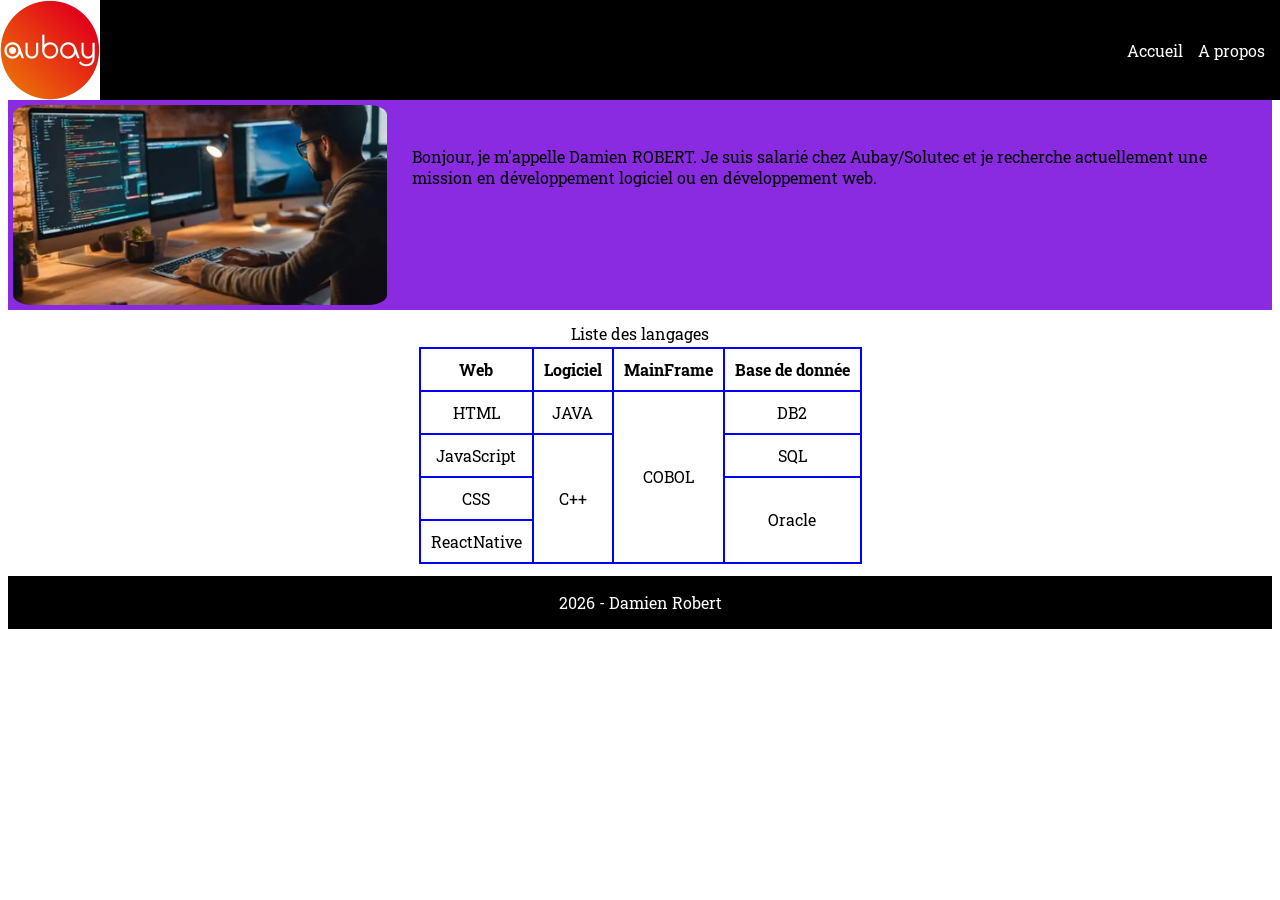
<file: index.html>
<!DOCTYPE html>
  <head>
    <meta charset="UTF-8" />
    <meta name="viewport" content="width=device-width" />
    <link href="style/style.css" rel="stylesheet">
    <link href="style/index.css" rel="stylesheet">
    <link rel="preconnect" href="https://fonts.googleapis.com">
    <link rel="preconnect" href="https://fonts.gstatic.com" crossorigin>
    <link href="https://fonts.googleapis.com/css2?family=Manrope:wght@200..800&family=Montserrat:ital,wght@0,100..900;1,100..900&family=Roboto+Slab:wght@100..900&display=swap" rel="stylesheet">
    <title>Vitrine personnel</title>
  </head>
  <header>
    <img src="images/logoAubay.jpg" alt="logo aubay - Solutec">
    <nav class="navigation">
        <a href="index.html">Accueil</a>
        <a href="aPropos.html">A propos</a>
    </nav>
  </header>
  <body>
        <div class="presentation">
            <img src="images/photoProfil.webp" alt="photo de moi">
            <p>Bonjour, je m'appelle Damien ROBERT. Je suis salarié chez Aubay/Solutec et je recherche actuellement une mission en développement logiciel ou en développement web.</p>
        </div>
        <div class="competence">
            <table>
                <caption>Liste des langages</caption>
                <tr>
                    <th>Web</th>
                    <th>Logiciel</th>
                    <th>MainFrame</th>
                    <th>Base de donnée</th>
                </tr>
                <tr>
                    <td>HTML</td>
                    <td>JAVA</td>
                    <td rowspan="4">COBOL</td>
                    <td>DB2</td>
                </tr>
                <tr>
                    <td>JavaScript</td>
                    <td rowspan="3">C++</td>
                    <td>SQL</td>
                </tr>
                <tr>
                    <td>CSS</td>
                    <td rowspan="2">Oracle</td>
                </tr>
                <tr>
                    <td>ReactNative</td>
                </tr>
            </table>
        </div>
  </body>
  <footer>
    <p>2026 - Damien Robert</p>
  </footer>
</html>
</file>
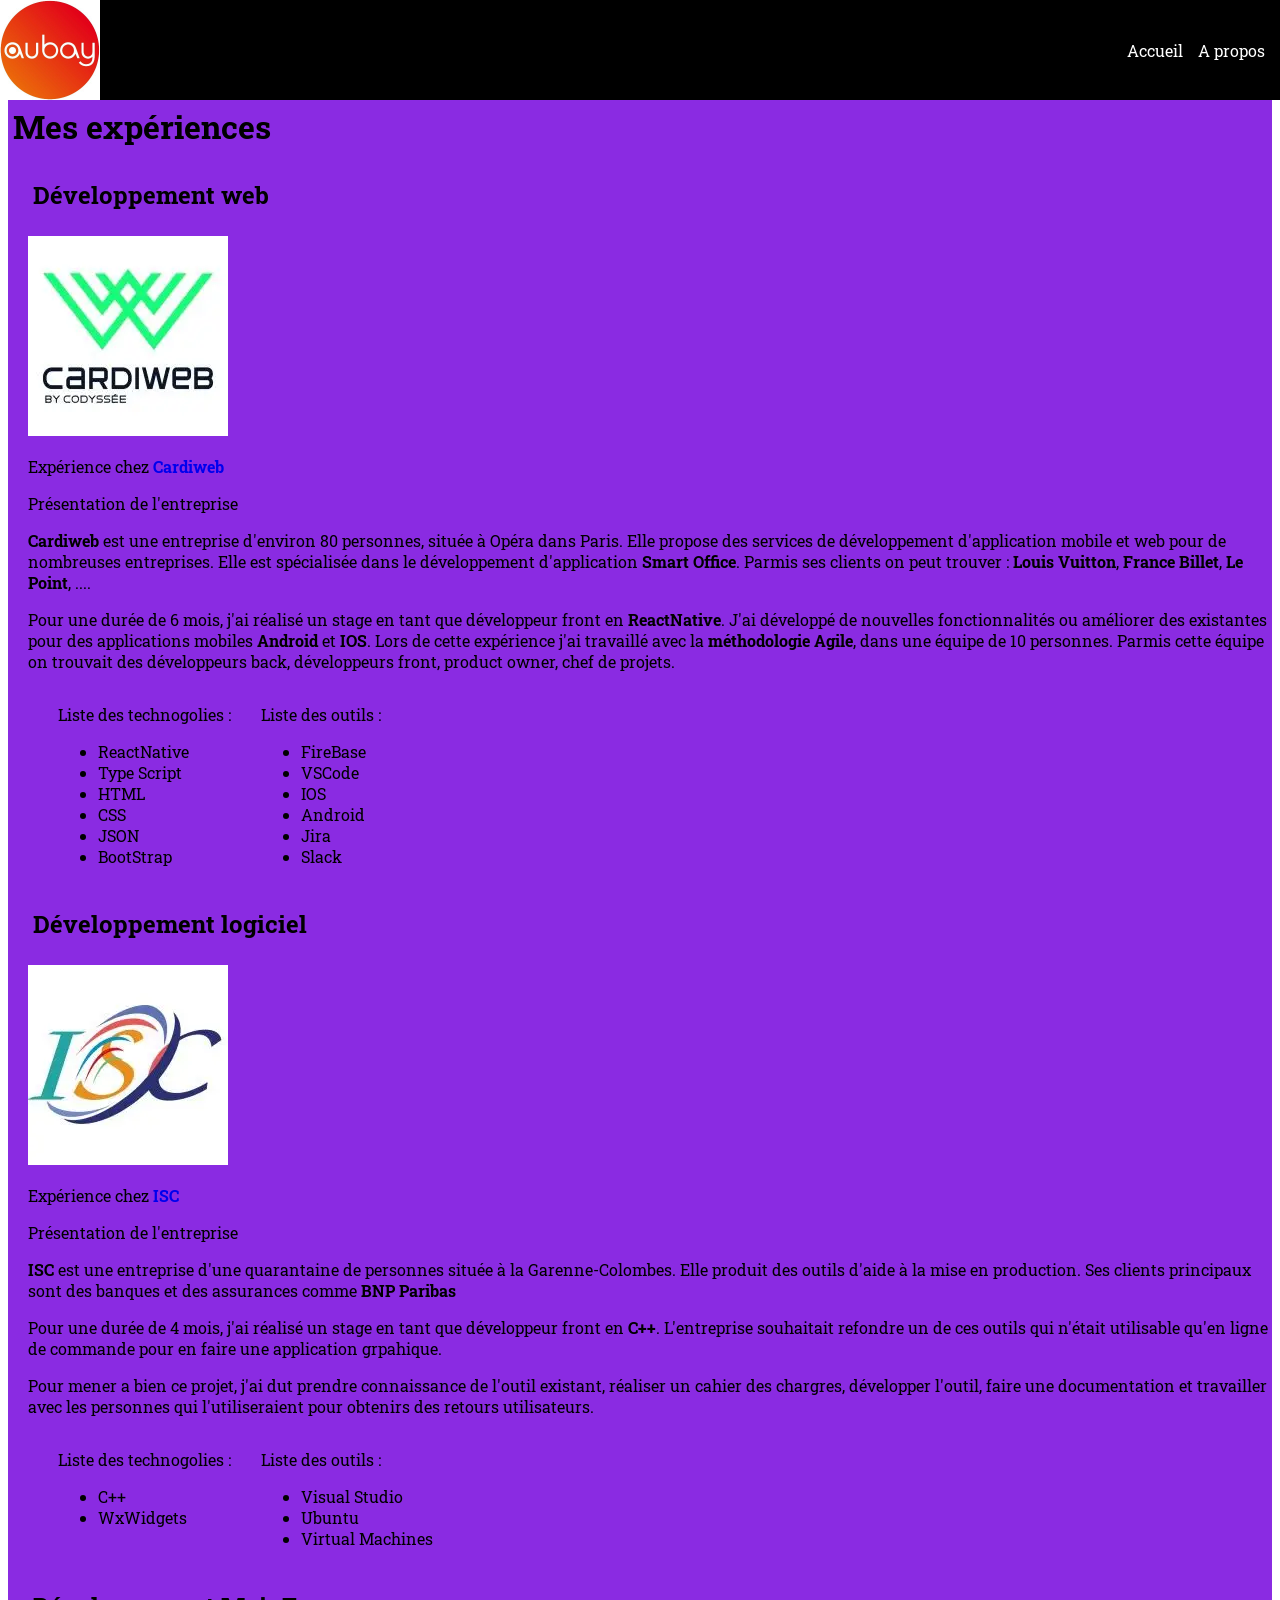
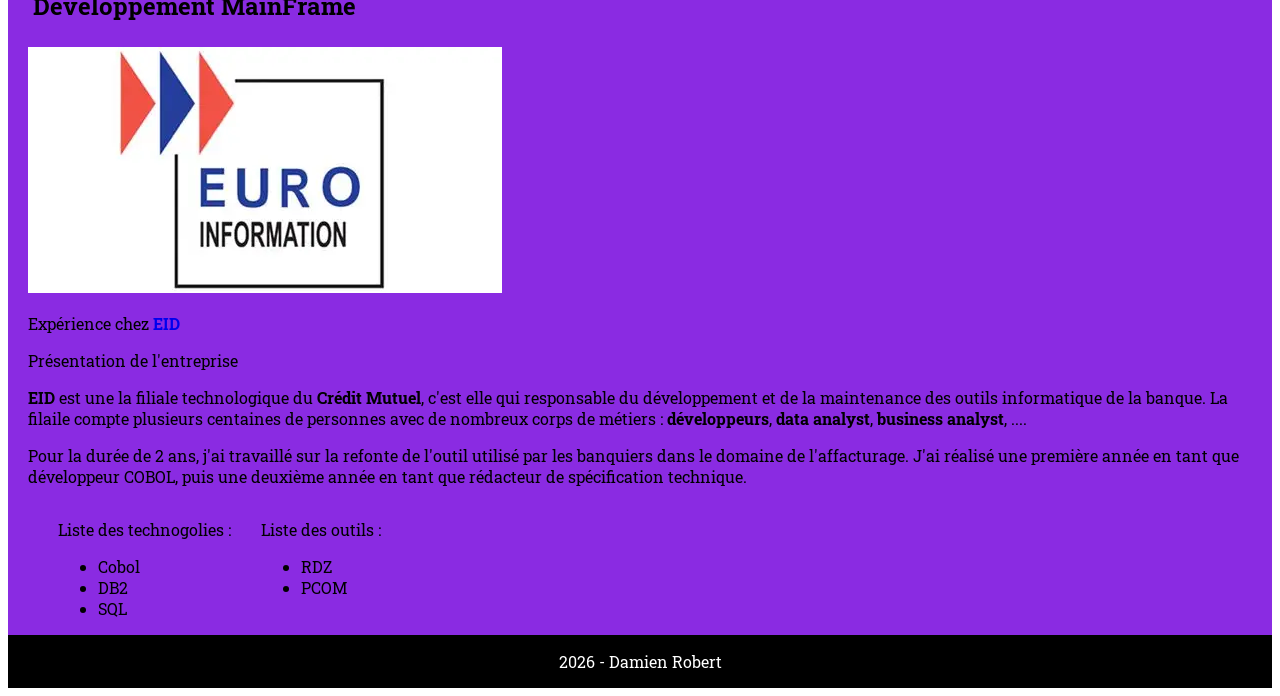
<file: aPropos.html>
<!DOCTYPE html>
  <head>
    <meta charset="UTF-8" />
    <meta name="viewport" content="width=device-width" />
    <link href="style/style.css" rel="stylesheet">
    <link href="style/aPropos.css" rel="stylesheet">
    <link rel="preconnect" href="https://fonts.googleapis.com">
    <link rel="preconnect" href="https://fonts.gstatic.com" crossorigin>
    <link href="https://fonts.googleapis.com/css2?family=Manrope:wght@200..800&family=Montserrat:ital,wght@0,100..900;1,100..900&family=Roboto+Slab:wght@100..900&display=swap" rel="stylesheet">
    <title>Vitrine personnel</title>
  </head>
  <header>
    <img src="images/logoAubay.jpg" alt="logo aubay - Solutec">
    <nav class="navigation">
        <a href="index.html">Accueil</a>
        <a href="aPropos.html">A propos</a>
    </nav>
  </header>
  <body>
    <div class="mesExperiences">
        <h1>Mes expériences</h1>
        <div class="paragraphe">
            <h2>Développement web</h2>
            <div class="pres">
                <img src="images/logoCardiweb.webp" alt="logo cardiweb">
                <p>Expérience chez <span><a href="https://www.cardiweb.com/" target="_blank">Cardiweb</a></span></p>
                <p>Présentation de l'entreprise</p>
                <p><span>Cardiweb</span> est une entreprise d'environ 80 personnes, située à Opéra dans Paris. Elle propose des services de développement d'application mobile et web pour de nombreuses
                entreprises. Elle est spécialisée dans le développement d'application <span>Smart Office</span>. Parmis ses clients on peut trouver : <span>Louis Vuitton</span>, <span>France Billet</span>, <span>Le Point</span>, ....</p>
                <p>Pour une durée de 6 mois, j'ai réalisé un stage en tant que développeur front en <span>ReactNative</span>. J'ai développé de nouvelles fonctionnalités ou améliorer des existantes pour des applications mobiles <span>Android</span> et <span>IOS</span>.
                Lors de cette expérience j'ai travaillé avec la <span>méthodologie Agile</span>, dans une équipe de 10 personnes. Parmis cette équipe on trouvait des développeurs back, développeurs front, product owner, chef de projets.</p>
                <div class="liste">
                    <div class="listeTechno">
                        <p>Liste des technogolies :</p>
                        <ul>
                            <li>ReactNative</li>
                            <li>Type Script</li>
                            <li>HTML</li>
                            <li>CSS</li>
                            <li>JSON</li>
                            <li>BootStrap</li>
                        </ul>
                    </div>
                    <div class="listeOutil">
                        <p>Liste des outils :</p>
                        <ul>
                            <li>FireBase</li>
                            <li>VSCode</li>
                            <li>IOS</li>
                            <li>Android</li>
                            <li>Jira</li>
                            <li>Slack</li>
                        </ul>
                    </div>
                </div>
            </div>
            <h2>Développement logiciel</h2>
            <div class="pres">
                <img src="images/logoISC.webp" alt="logo ISC">
                <p>Expérience chez <span><a href="https://www.iscsoftware.com/" target="_blank">ISC</a></span></p>
                <p>Présentation de l'entreprise</p>
                <p><span>ISC</span> est une entreprise d'une quarantaine de personnes située à la Garenne-Colombes. Elle produit des outils d'aide à la mise en production.
                Ses clients principaux sont des banques et des assurances comme <span>BNP Paribas</span></p>
                <p>Pour une durée de 4 mois, j'ai réalisé un stage en tant que développeur front en <span>C++</span>. L'entreprise souhaitait refondre un de ces outils qui n'était utilisable qu'en ligne de commande
                pour en faire une application grpahique.</p>
                <p>Pour mener a bien ce projet, j'ai dut prendre connaissance de l'outil existant, réaliser un cahier des chargres, développer l'outil, faire une documentation et travailler avec les personnes qui
                    l'utiliseraient pour obtenirs des retours utilisateurs.</p>
                <div class="liste">
                    <div class="listeTechno">
                        <p>Liste des technogolies :</p>
                        <ul>
                            <li>C++</li>
                            <li>WxWidgets</li>
                        </ul>
                    </div>
                    <div class="listeOutil">
                        <p>Liste des outils :</p>
                        <ul>
                            <li>Visual Studio</li>
                            <li>Ubuntu</li>
                            <li>Virtual Machines</li>
                        </ul>
                    </div>
                </div>
            </div>
            <h2>Développement MainFrame</h2>
            <div class="pres">
                <img src="images/logoEID.webp" alt="logo EID">
                <p>Expérience chez <span><a href="https://www.e-i.com/fr/index.html" target="_blank">EID</a></span></p>
                <p>Présentation de l'entreprise</p>
                <p><span>EID</span> est une la filiale technologique du <span>Crédit Mutuel</span>, c'est elle qui responsable du développement et de la maintenance
                    des outils informatique de la banque. La filaile compte plusieurs centaines de personnes avec de nombreux corps de métiers : <span>développeurs</span>, <span>data analyst</span>, <span>business analyst</span>, ....</p>
                <p>Pour la durée de 2 ans, j'ai travaillé sur la refonte de l'outil utilisé par les banquiers dans le domaine de l'affacturage. J'ai réalisé une première année en tant que développeur COBOL,
                    puis une deuxième année en tant que rédacteur de spécification technique.</p>
                </p>
                <div class="liste">
                    <div class="listeTechno">
                        <p>Liste des technogolies :</p>
                        <ul>
                            <li>Cobol</li>
                            <li>DB2</li>
                            <li>SQL</li>
                        </ul>
                    </div>
                    <div class="listeOutil">
                        <p>Liste des outils :</p>
                        <ul>
                            <li>RDZ</li>
                            <li>PCOM</li>
                        </ul>
                    </div>
                </div>
            </div>
        </div>
    </div>
  </body>
  <footer>
    <p>2026 - Damien Robert</p>
  </footer>
</file>
<file: style/style.css>
header {
    display: flex;
    background-color: black;
    justify-content: space-between;
    height: 100px;
    width: 100%;
    position: fixed;
    top: 0px;
    left: 0px;
}

header img {
    width: 100px;
    height: 100px;
}

nav {
    display: flex;
    align-items: center;
}

nav a {
    padding-right: 15px;
    color: white;
    text-decoration: none;
    font-family: "Roboto Slab";
}

footer {
    display: flex;
    justify-content: center;
    background-color: black;
    color: white;
    font-family: "Roboto Slab";
}
</file>
<file: style/index.css>
.presentation{
    display: flex;
    background-color: blueviolet;
    padding: 5px;
    margin-top: 100px;
}

.presentation p {
    padding: 2%;
    font-family: "Roboto Slab";
}

.presentation img {
    width: 400px;
    height : 200px;
    border-radius: 5%;
}

.competence{
    font-family: "Roboto Slab";
    margin: 1%;
    display: flex;
    justify-content: center;
}

table {
    border: 2px blue solid;
    border-collapse: collapse;
}

caption {
    margin-bottom: 3px;
}

th {
    text-align: center;
    border: 2px blue solid;
    padding: 10px;
}

td {
    text-align: center;
    border: 2px blue solid;
    padding: 10px;
}

td:hover {
    background-color: rgba(150, 100, 200, 0.7);
    color: white;
    width: auto;
    height: auto;

}
</file>
<file: style/aPropos.css>
.mesExperiences{
    background-color: blueviolet;
    font-family: "Roboto Slab";
    margin-top: 100px;
}

h1, h2 {
    color: black;
    padding: 5px;
}

.paragraphe {
    margin-left: 20px;
}

span {
    font-weight: bold;
}

.liste {
    display: flex;
}

.liste div {
    margin-left: 30px;
}

a {
    text-decoration: none;
}
</file>
